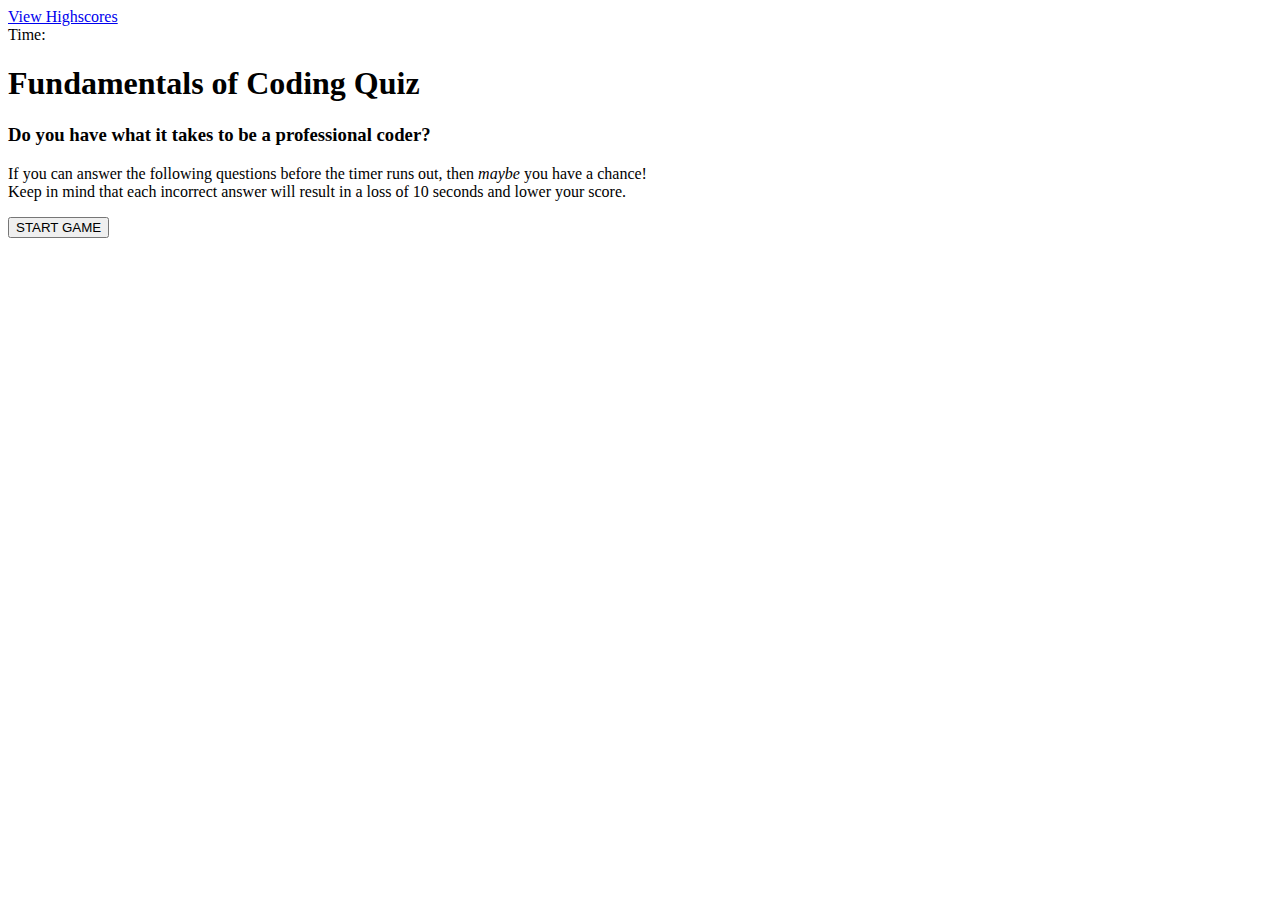
<file: index.html>
<!DOCTYPE html>
<html lang="en">
    <head>
        <meta charset="UTF-8">
        <meta http-equiv="X-UA-Compatible" content="IE=edge">
        <meta name="viewport" content="width=device-width, initial-scale=1.0">
        <title>Coding Quiz</title>
        <link rel="stylesheet" href="./assets/css/style.css">
    </head>
    <body>
        <div class="scores">
            <a href="highscores.html">View Highscores</a>
        </div>

        <div class="timer">
            Time: <span id ="time"></span>
        </div>

        <div class="wrapper">
            <div id="start-screen" class="start">
                <h1>Fundamentals of Coding Quiz</h1>
                <h3>Do you have what it takes to be a professional coder?</h3>
                <p>
                    If you can answer the following questions before the timer runs out, then <em>maybe</em> you have a chance!<br>
                    Keep in mind that each incorrect answer will result in a loss of 10 seconds and lower your score.
                </p>
                <button id="start-btn">START GAME</button>
            </div>

            <div id="questions" class="hide">
                <h2 id="question-title"></h2>
                <div id="choices" class="choices">                
                </div>
            </div>

            <div id="end-screen" class="hide">
                <h2>You finished with time to spare!</h2>
                <p>
                    Your final score is <span id="final-score"></span>
                </p>
                <p>
                    Enter initials: <input type="text" id="initials" max"3" />
                    <button id="submit">SUBMIT</button>
                </p>
            </div>

            <div id="feedback" class="feedback hide"></div>
        </div>

        <script src="./assets/js/questions.js"></script>
        <script src="./assets/js/logic.js"></script>        
    </body>
</html>
</file>
<file: assets/css/style.css>
.hide {
    display: none;
}

.buttons {
    display: flex;
    background-color: transparent;
    color: black;
    border: 1px solid black;
    border-radius: 20px;
    margin: 10px 5px 10px 0px;
    padding: 10px;
    text-align: center;
    font-size: 14px;
    transition: 0.2s;
}

.buttons:hover {
    background-color: black;
    color: white;
}
</file>
